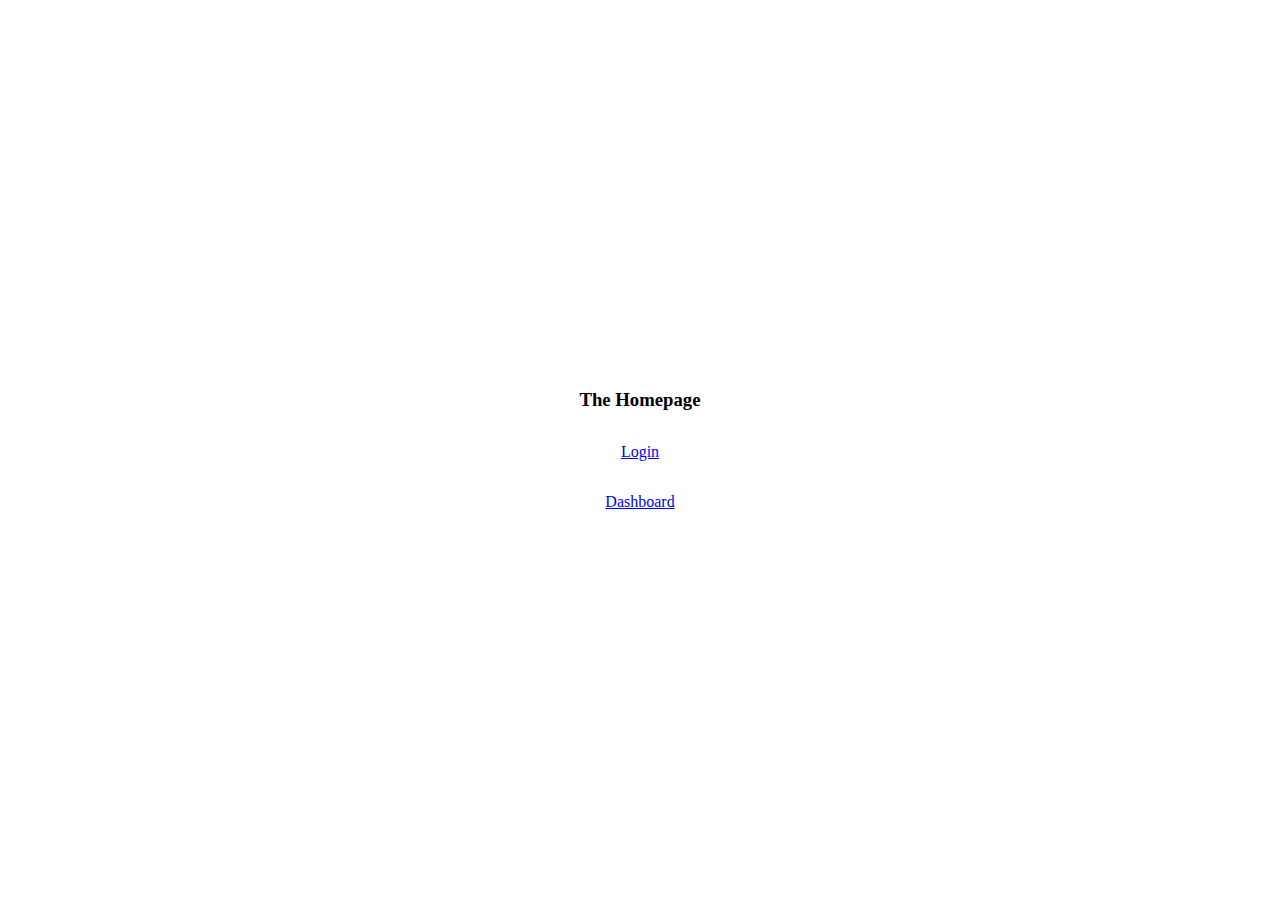
<file: index.html>
<!DOCTYPE html>
<html lang="en">
  <head>
    <meta charset="UTF-8" />
    <meta http-equiv="X-UA-Compatible" content="IE=edge" />
    <meta name="viewport" content="width=device-width, initial-scale=1.0" />
    <link rel="stylesheet" href="styles.css" />
    <title>Test</title>
  </head>
  <body>
    <h3>The Homepage</h3>
    <a href="/signin.html" class="signin">Login</a>
    <a href="/dashboard.html" class="dashboard">Dashboard</a>
  </body>
  <script src="/script.js"></script>
</html>
</file>
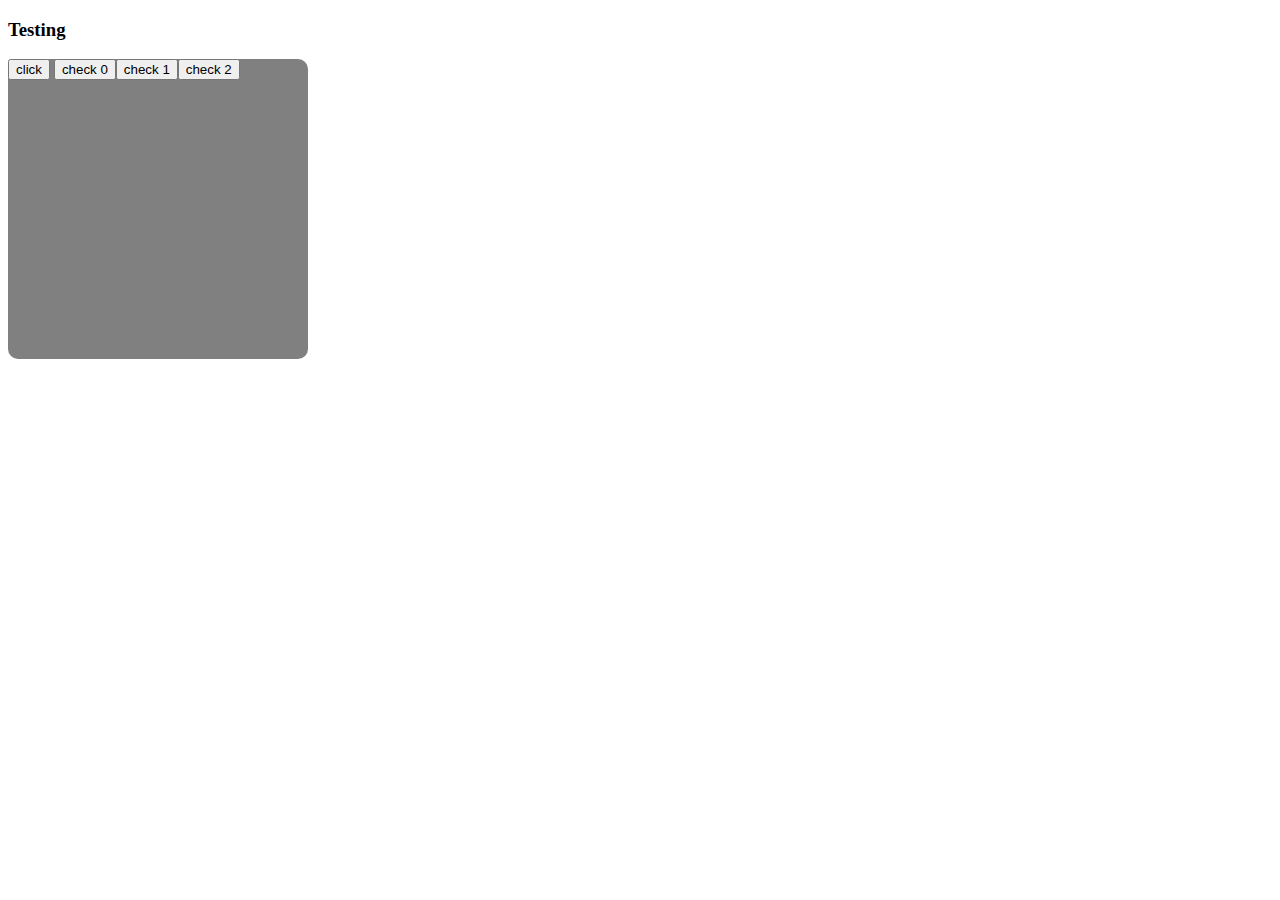
<file: ayo.html>
<!DOCTYPE html>
<html lang="en">
  <head>
    <meta charset="UTF-8" />
    <meta http-equiv="X-UA-Compatible" content="IE=edge" />
    <meta name="viewport" content="width=device-width, initial-scale=1.0" />
    <title>Document</title>
  </head>
  <body>
    <h3>Testing</h3>
    <div
      style="
        background: gray;
        color: white;
        width: 300px;
        height: 300px;
        border-radius: 10px;
      "
      id="btns"
    >
      <button id="click">click</button>
    </div>
  </body>

  <script src="./ayo.js"></script>
</html>
</file>
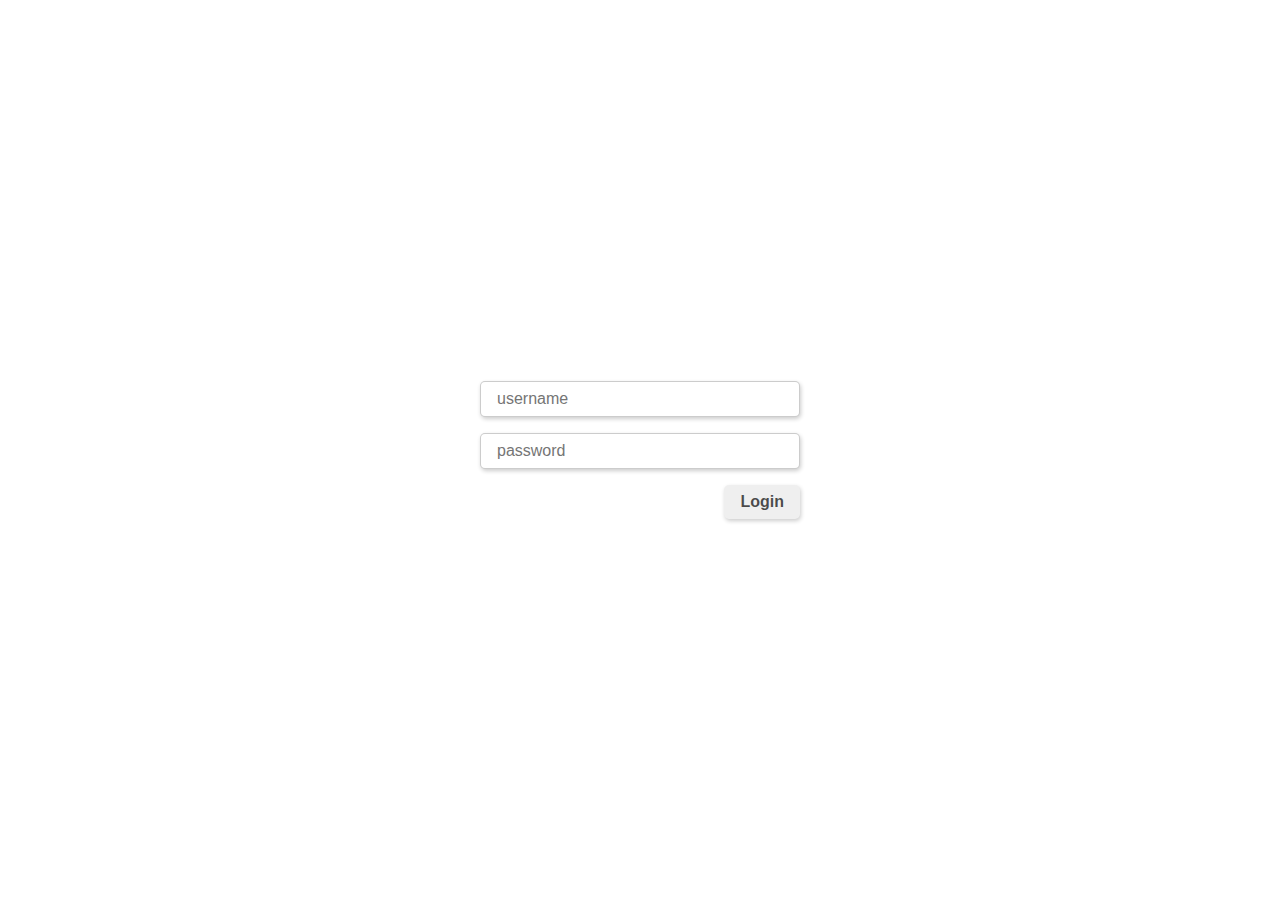
<file: dashboard.html>
<!DOCTYPE html>
<html lang="en">
  <head>
    <meta charset="UTF-8" />
    <meta http-equiv="X-UA-Compatible" content="IE=edge" />
    <meta name="viewport" content="width=device-width, initial-scale=1.0" />
    <link rel="stylesheet" href="styles.css" />
    <title>Dashboard</title>
  </head>
  <body>
    <button onclick="logout()" id="logout" class="signout">logout</button>

    <h3>Dashboard</h3>
  </body>
  <script src="/script.js"></script>
  <script src="/validate.js"></script>
</html>
</file>
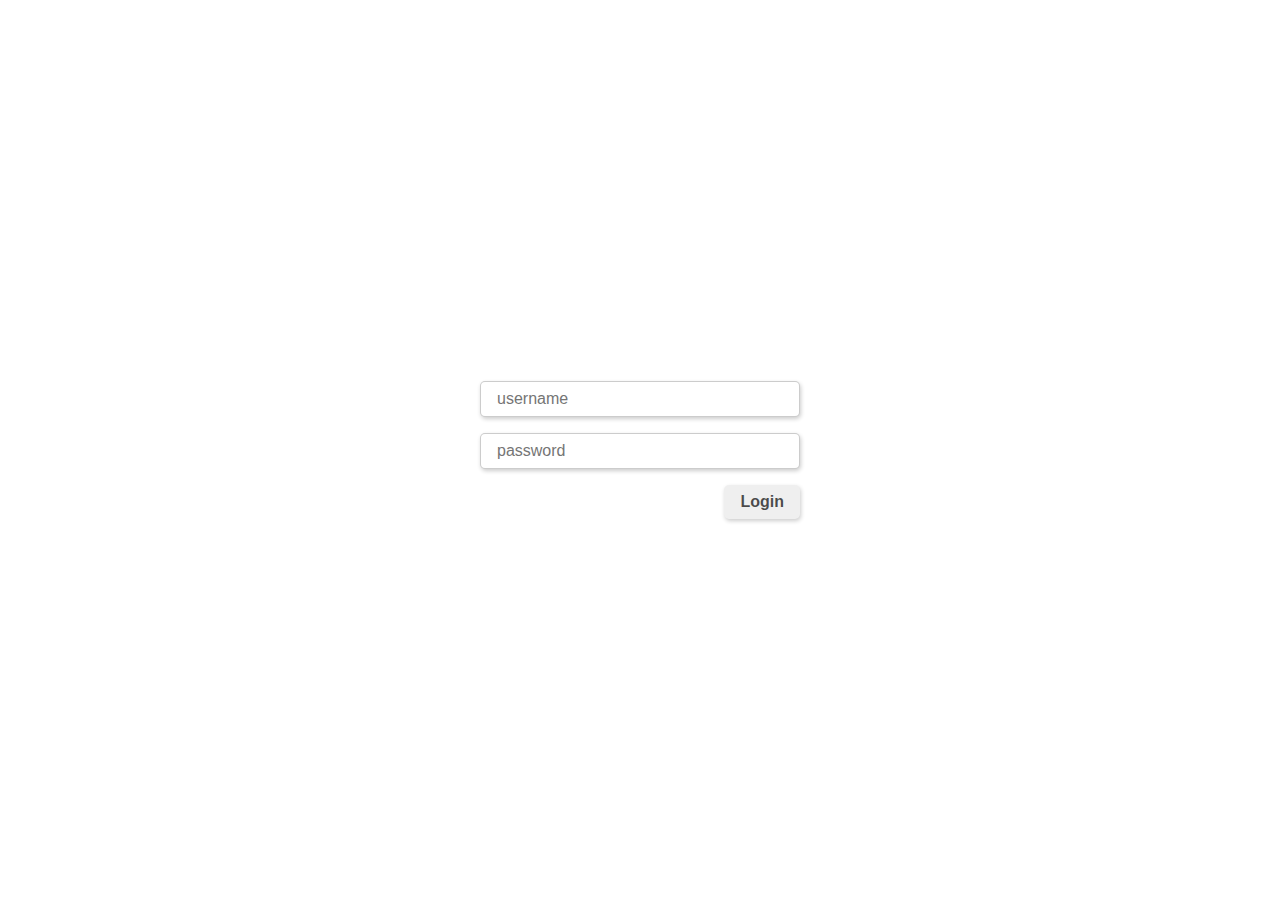
<file: signin.html>
<!DOCTYPE html>
<html lang="en">
  <head>
    <meta charset="UTF-8" />
    <meta http-equiv="X-UA-Compatible" content="IE=edge" />
    <meta name="viewport" content="width=device-width, initial-scale=1.0" />
    <link rel="stylesheet" href="styles.css" />
    <title>Document</title>
  </head>
  <body>
    <form>
      <input
        onkeyup="handleInput(event)"
        type="text"
        class="name"
        placeholder="username"
        name="username"
      />
      <input
        onkeyup="handleInput(event)"
        type="password"
        class="pwd"
        placeholder="password"
        name="password"
      />
      <button type="submit" onclick="handleLogin(event)" class="loginBtn">
        Login
      </button>
    </form>
  </body>
  <script src="/script.js"></script>
  <script src="/loginValidation.js"></script>
</html>
</file>
<file: styles.css>
* {
  margin: 0;
  padding: 0;
  -webkit-box-sizing: border-box;
          box-sizing: border-box;
}

body {
  width: 100vw;
  min-height: 100vh;
  display: -webkit-box;
  display: -ms-flexbox;
  display: flex;
  -webkit-box-orient: vertical;
  -webkit-box-direction: normal;
      -ms-flex-direction: column;
          flex-direction: column;
  gap: 2em;
  -webkit-box-pack: center;
      -ms-flex-pack: center;
          justify-content: center;
  -webkit-box-align: center;
      -ms-flex-align: center;
          align-items: center;
}

body button {
  padding: 0.8em 1em;
  text-transform: uppercase;
  font-size: 0.8em;
  font-weight: 700;
  border: none;
  border-radius: 5px;
  -webkit-box-shadow: 1px 2px 4px rgba(0, 0, 0, 0.2);
          box-shadow: 1px 2px 4px rgba(0, 0, 0, 0.2);
  cursor: pointer;
  -webkit-transition: 0.2s;
  transition: 0.2s;
}

body button:hover {
  background: rgba(0, 0, 0, 0.7);
  color: white;
  -webkit-transition: 0.2s;
  transition: 0.2s;
}

body form {
  display: -webkit-box;
  display: -ms-flexbox;
  display: flex;
  -webkit-box-orient: vertical;
  -webkit-box-direction: normal;
      -ms-flex-direction: column;
          flex-direction: column;
  gap: 1em;
  -webkit-box-pack: center;
      -ms-flex-pack: center;
          justify-content: center;
  width: 320px;
}

body form input {
  padding: 0.5em 1em;
  font-size: 1em;
  border-radius: 5px;
  border: 1px solid rgba(0, 0, 0, 0.2);
  -webkit-box-shadow: 1px 2px 4px rgba(0, 0, 0, 0.2);
          box-shadow: 1px 2px 4px rgba(0, 0, 0, 0.2);
  outline: none;
}

body form .loginBtn {
  width: -webkit-fit-content;
  width: -moz-fit-content;
  width: fit-content;
  padding: 0.5em 1em;
  border: 0px;
  -webkit-box-shadow: 1px 2px 4px rgba(0, 0, 0, 0.2);
          box-shadow: 1px 2px 4px rgba(0, 0, 0, 0.2);
  border-radius: 5px;
  color: rgba(0, 0, 0, 0.7);
  font-size: 1em;
  text-transform: capitalize;
  font-weight: 700;
  -ms-flex-item-align: end;
      align-self: flex-end;
  -webkit-transition: 0.2s;
  transition: 0.2s;
  cursor: pointer;
}

body form .loginBtn:hover {
  background: rgba(0, 0, 0, 0.7);
  color: white;
  -webkit-transition: 0.2s;
  transition: 0.2s;
}
/*# sourceMappingURL=styles.css.map */
</file>
